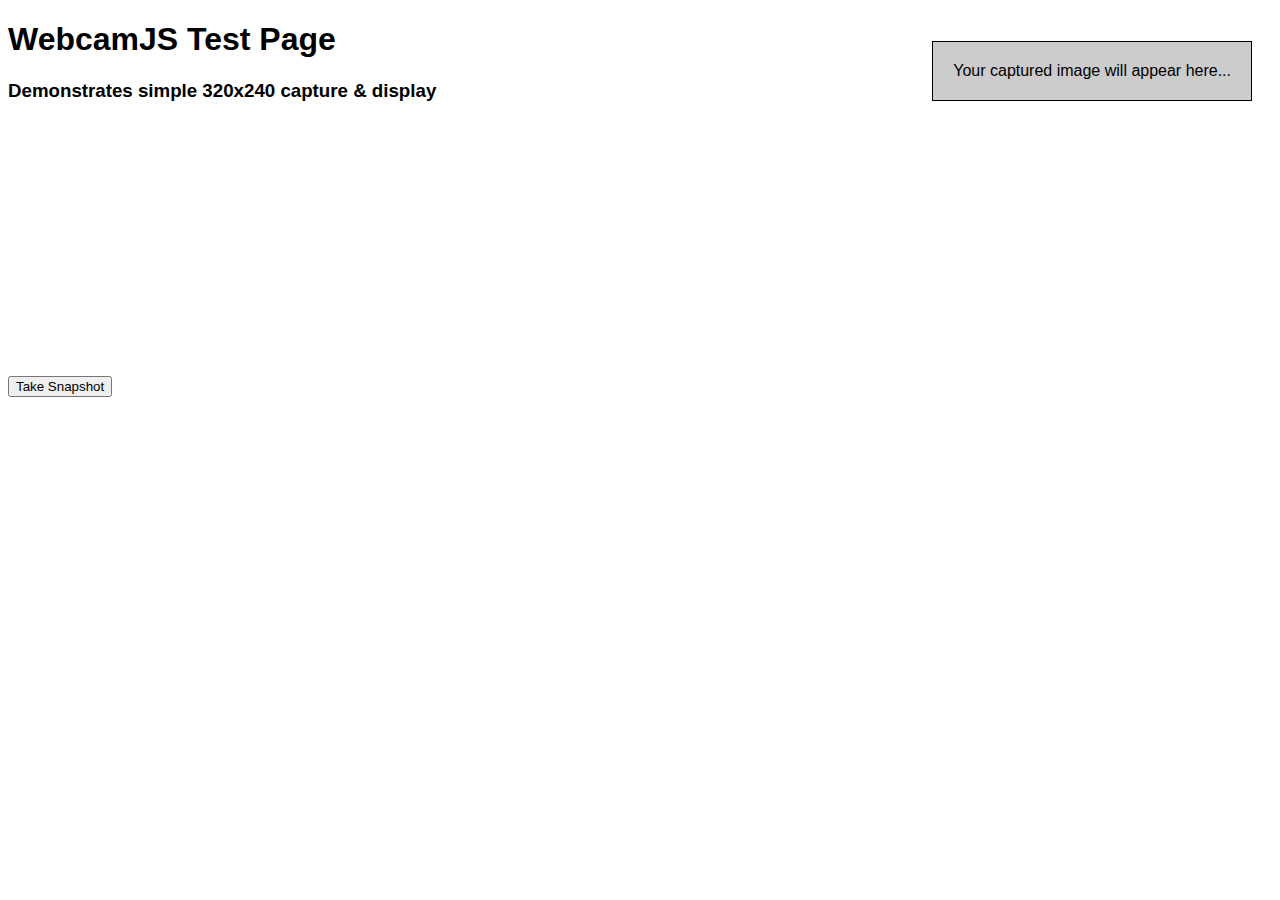
<file: public_html/external_library/webcamjs-master/demos/basic.html>
<!doctype html>

<html lang="en">
<head>
	<meta http-equiv="Content-Type" content="text/html; charset=utf-8">
	<title>WebcamJS Test Page</title>
	<style type="text/css">
		body { font-family: Helvetica, sans-serif; }
		h2, h3 { margin-top:0; }
		form { margin-top: 15px; }
		form > input { margin-right: 15px; }
		#results { float:right; margin:20px; padding:20px; border:1px solid; background:#ccc; }
	</style>
</head>
<body>
	<div id="results">Your captured image will appear here...</div>
	
	<h1>WebcamJS Test Page</h1>
	<h3>Demonstrates simple 320x240 capture &amp; display</h3>
	
	<div id="my_camera"></div>
	
	<!-- First, include the Webcam.js JavaScript Library -->
	<script type="text/javascript" src="../webcam.min.js"></script>
	
	<!-- Configure a few settings and attach camera -->
	<script language="JavaScript">
		Webcam.set({
			width: 320,
			height: 240,
			image_format: 'jpeg',
			jpeg_quality: 90
		});
		Webcam.attach( '#my_camera' );
	</script>
	
	<!-- A button for taking snaps -->
	<form>
		<input type=button value="Take Snapshot" onClick="take_snapshot()">
	</form>
	
	<!-- Code to handle taking the snapshot and displaying it locally -->
	<script language="JavaScript">
		function take_snapshot() {
			// take snapshot and get image data
			Webcam.snap( function(data_uri) {
				// display results in page
				document.getElementById('results').innerHTML = 
					'<h2>Here is your image:</h2>' + 
					'<img src="'+data_uri+'"/>';
			} );
		}
	</script>
	
</body>
</html>
</file>
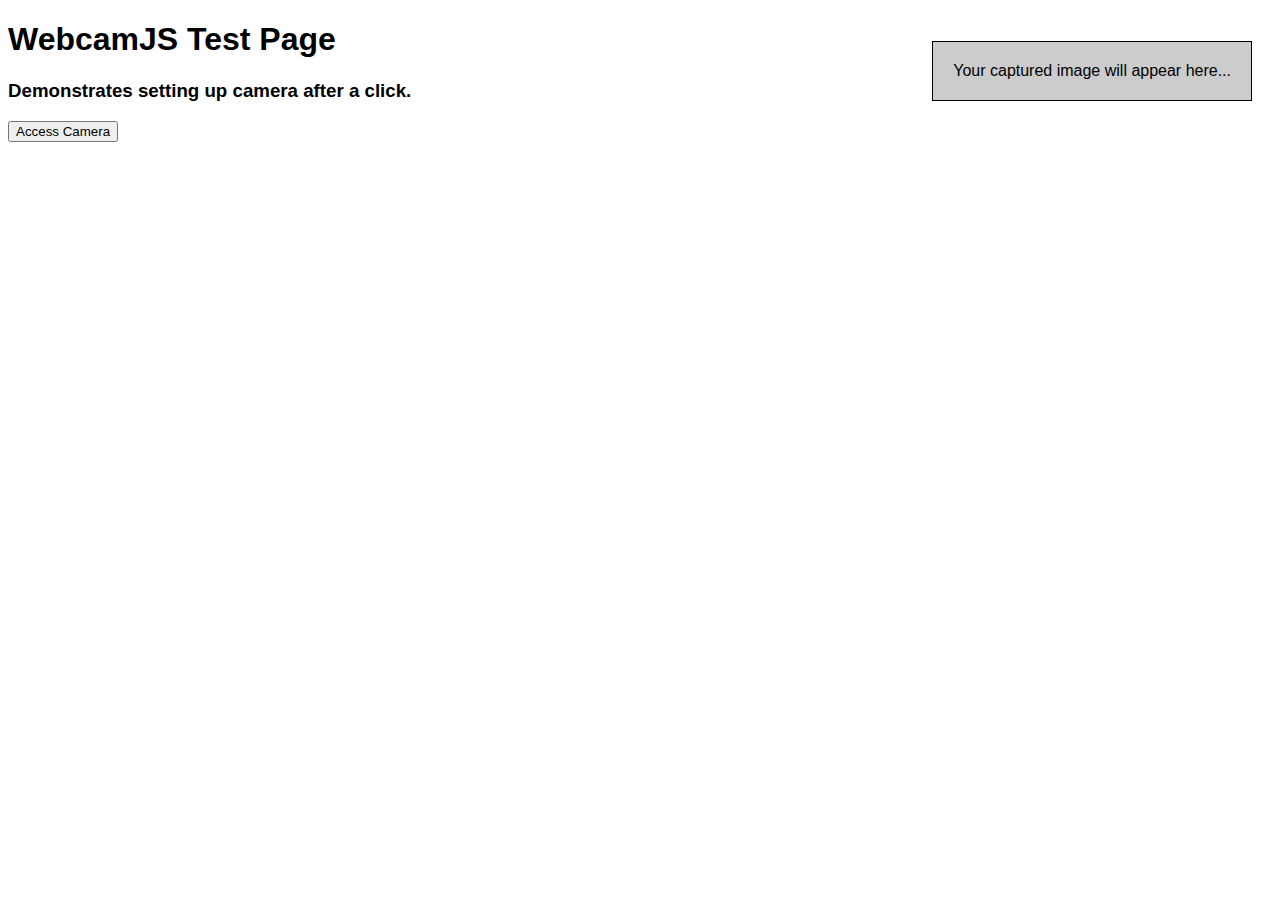
<file: public_html/external_library/webcamjs-master/demos/click-to-run.html>
<!doctype html>

<html lang="en">
<head>
	<meta http-equiv="Content-Type" content="text/html; charset=utf-8">
	<title>WebcamJS Test Page</title>
	<style type="text/css">
		body { font-family: Helvetica, sans-serif; }
		h2, h3 { margin-top:0; }
		form { margin-top: 15px; }
		form > input { margin-right: 15px; }
		#results { float:right; margin:20px; padding:20px; border:1px solid; background:#ccc; }
	</style>
</head>
<body>
	<div id="results">Your captured image will appear here...</div>
	
	<h1>WebcamJS Test Page</h1>
	<h3>Demonstrates setting up camera after a click.</h3>
	
	<div id="my_camera"></div>
	
	<!-- First, include the Webcam.js JavaScript Library -->
	<script src="//code.jquery.com/jquery-2.1.4.min.js"></script>
	<script type="text/javascript" src="../webcam.min.js"></script>
	
	<!-- Configure a few settings and attach camera -->
	<script language="JavaScript">
		Webcam.set({
			width: 320,
			height: 240,
			image_format: 'jpeg',
			jpeg_quality: 90
		});
	</script>
	
	<!-- A button for taking snaps -->
	<form>
		<input type="button" value="Access Camera" onClick="setup(); $(this).hide().next().show();">
		<input type="button" value="Take Snapshot" onClick="take_snapshot()" style="display:none">
	</form>
	
	<!-- Code to handle taking the snapshot and displaying it locally -->
	<script language="JavaScript">
		function setup() {
			Webcam.reset();
			Webcam.attach( '#my_camera' );
		}
		
		function take_snapshot() {
			// take snapshot and get image data
			Webcam.snap( function(data_uri) {
				// display results in page
				document.getElementById('results').innerHTML = 
					'<h2>Here is your image:</h2>' + 
					'<img src="'+data_uri+'"/>';
			} );
		}
	</script>
	
</body>
</html>
</file>
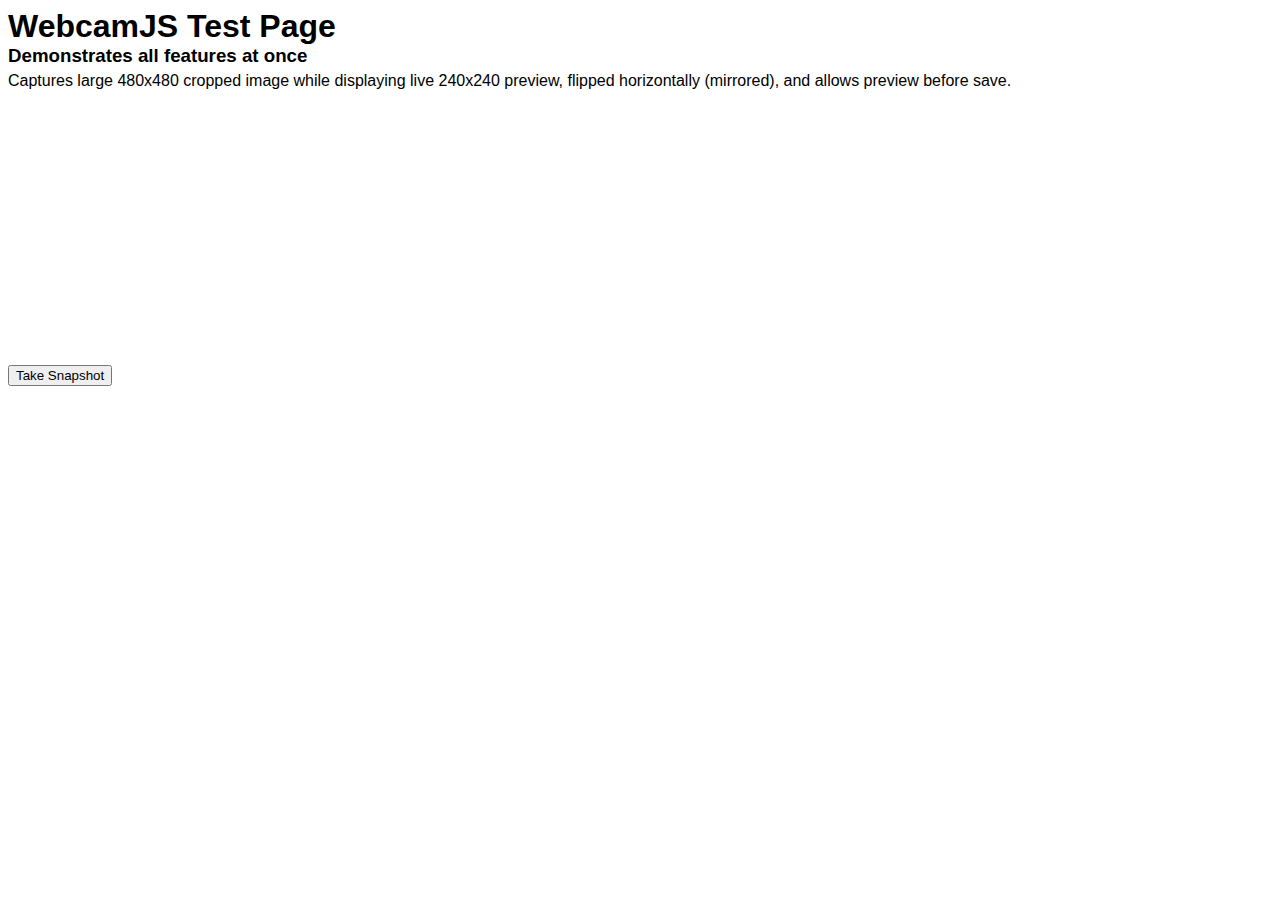
<file: public_html/external_library/webcamjs-master/demos/combo.html>
<!doctype html>

<html lang="en">
<head>
	<meta http-equiv="Content-Type" content="text/html; charset=utf-8">
	<title>WebcamJS Test Page</title>
	<style type="text/css">
		body { font-family: Helvetica, sans-serif; }
		h1, h2, h3 { margin-top:0; margin-bottom:0; }
		form { margin-top: 15px; }
		form input { margin-right: 15px; }
		#results { display:inline-block; margin:20px; padding:20px; border:1px solid; background:#ccc; }
	</style>
</head>
<body>
	
	<h1>WebcamJS Test Page</h1>
	<h3>Demonstrates all features at once</h3>
	<div style="margin-top:5px; margin-bottom:20px;">Captures large 480x480 cropped image while displaying live 240x240 preview, flipped horizontally (mirrored), and allows preview before save.</div>
	
	<div id="my_photo_booth">
		<div id="my_camera"></div>
		
		<!-- First, include the Webcam.js JavaScript Library -->
		<script type="text/javascript" src="../webcam.min.js"></script>
		
		<!-- Configure a few settings and attach camera -->
		<script language="JavaScript">
			Webcam.set({
				// live preview size
				width: 320,
				height: 240,
				
				// device capture size
				dest_width: 640,
				dest_height: 480,
				
				// final cropped size
				crop_width: 480,
				crop_height: 480,
				
				// format and quality
				image_format: 'jpeg',
				jpeg_quality: 90,
				
				// flip horizontal (mirror mode)
				flip_horiz: true
			});
			Webcam.attach( '#my_camera' );
		</script>
		
		<!-- A button for taking snaps -->
		<form>
			<div id="pre_take_buttons">
				<!-- This button is shown before the user takes a snapshot -->
				<input type=button value="Take Snapshot" onClick="preview_snapshot()">
			</div>
			<div id="post_take_buttons" style="display:none">
				<!-- These buttons are shown after a snapshot is taken -->
				<input type=button value="&lt; Take Another" onClick="cancel_preview()">
				<input type=button value="Save Photo &gt;" onClick="save_photo()" style="font-weight:bold;">
			</div>
		</form>
	</div>
	
	<div id="results" style="display:none">
		<!-- Your captured image will appear here... -->
	</div>
	
	<!-- Code to handle taking the snapshot and displaying it locally -->
	<script language="JavaScript">
		// preload shutter audio clip
		var shutter = new Audio();
		shutter.autoplay = false;
		shutter.src = navigator.userAgent.match(/Firefox/) ? 'shutter.ogg' : 'shutter.mp3';
		
		function preview_snapshot() {
			// play sound effect
			try { shutter.currentTime = 0; } catch(e) {;} // fails in IE
			shutter.play();
			
			// freeze camera so user can preview current frame
			Webcam.freeze();
			
			// swap button sets
			document.getElementById('pre_take_buttons').style.display = 'none';
			document.getElementById('post_take_buttons').style.display = '';
		}
		
		function cancel_preview() {
			// cancel preview freeze and return to live camera view
			Webcam.unfreeze();
			
			// swap buttons back to first set
			document.getElementById('pre_take_buttons').style.display = '';
			document.getElementById('post_take_buttons').style.display = 'none';
		}
		
		function save_photo() {
			// actually snap photo (from preview freeze) and display it
			Webcam.snap( function(data_uri) {
				// display results in page
				document.getElementById('results').innerHTML = 
					'<h2>Here is your large, cropped image:</h2>' + 
					'<img src="'+data_uri+'"/><br/></br>' + 
					'<a href="'+data_uri+'" target="_blank">Open image in new window...</a>';
				
				// shut down camera, stop capturing
				Webcam.reset();
				
				// show results, hide photo booth
				document.getElementById('results').style.display = '';
				document.getElementById('my_photo_booth').style.display = 'none';
			} );
		}
	</script>
	
</body>
</html>
</file>
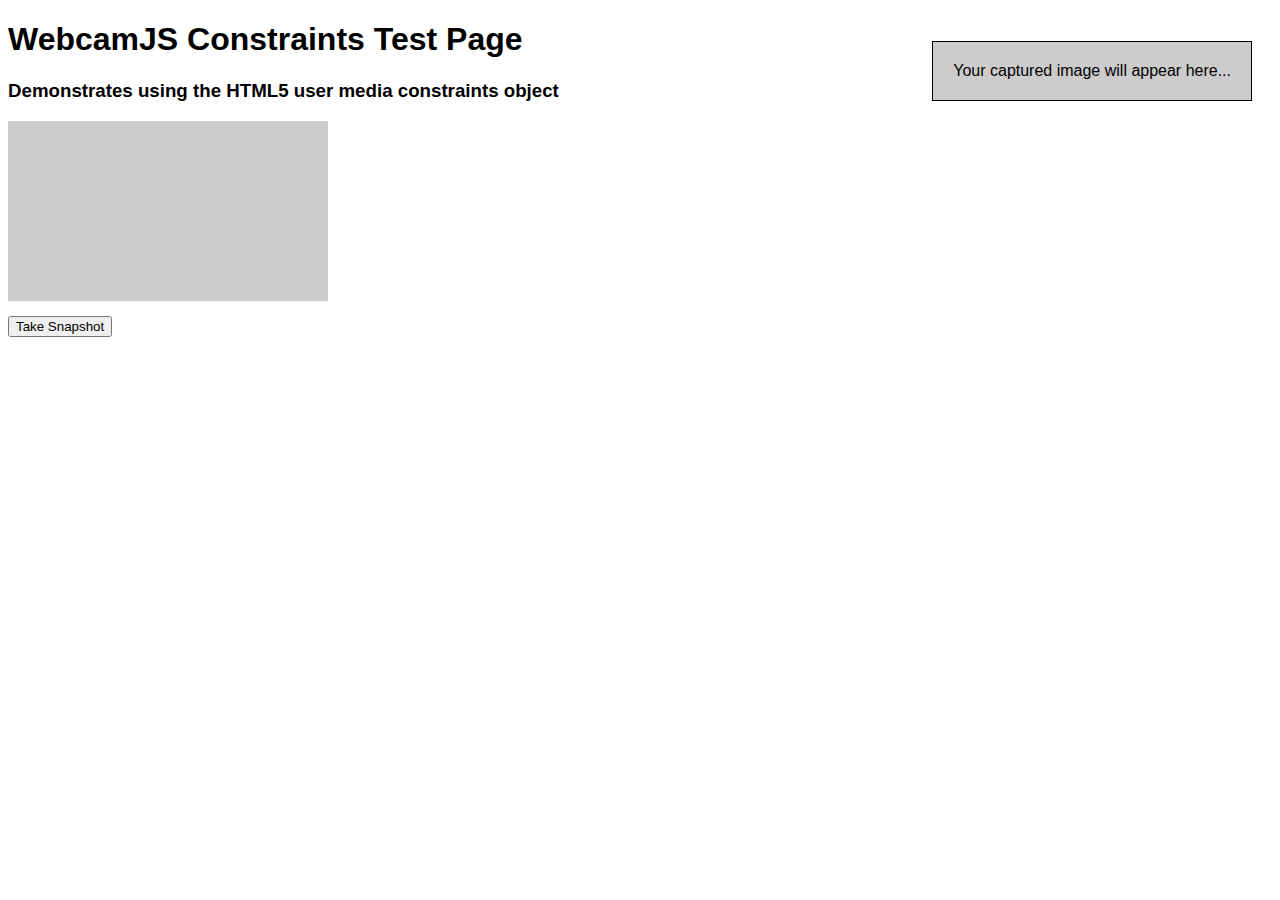
<file: public_html/external_library/webcamjs-master/demos/constraints.html>
<!doctype html>

<html lang="en">
<head>
	<meta http-equiv="Content-Type" content="text/html; charset=utf-8">
	<title>WebcamJS Constraints Test Page</title>
	<style type="text/css">
		body { font-family: Helvetica, sans-serif; }
		h2, h3 { margin-top:0; }
		form { margin-top: 15px; }
		form > input { margin-right: 15px; }
		#my_camera { background: #ccc; }
		#results { float:right; margin:20px; padding:20px; border:1px solid; background:#ccc; }
	</style>
</head>
<body>
	<div id="results">Your captured image will appear here...</div>
	
	<h1>WebcamJS Constraints Test Page</h1>
	<h3>Demonstrates using the HTML5 user media constraints object</h3>
	
	<div id="my_camera"></div>
	
	<!-- First, include the Webcam.js JavaScript Library -->
	<script type="text/javascript" src="../webcam.min.js"></script>
	
	<!-- Configure a few settings and attach camera -->
	<script language="JavaScript">
		Webcam.set({
			width: 320,
			height: 180,
			image_format: 'jpeg',
			jpeg_quality: 90,
			constraints: {
				width: 320, // { exact: 320 },
				height: 180, // { exact: 180 },
				facingMode: 'user',
				frameRate: 30
			}
		});
		Webcam.attach( '#my_camera' );
	</script>
	
	<!-- A button for taking snaps -->
	<form>
		<input type=button value="Take Snapshot" onClick="take_snapshot()">
	</form>
	
	<!-- Code to handle taking the snapshot and displaying it locally -->
	<script language="JavaScript">
		function take_snapshot() {
			// take snapshot and get image data
			Webcam.snap( function(data_uri) {
				// display results in page
				document.getElementById('results').innerHTML = 
					'<h2>Here is your image:</h2>' + 
					'<img src="'+data_uri+'"/>';
			} );
		}
	</script>
	
</body>
</html>
</file>
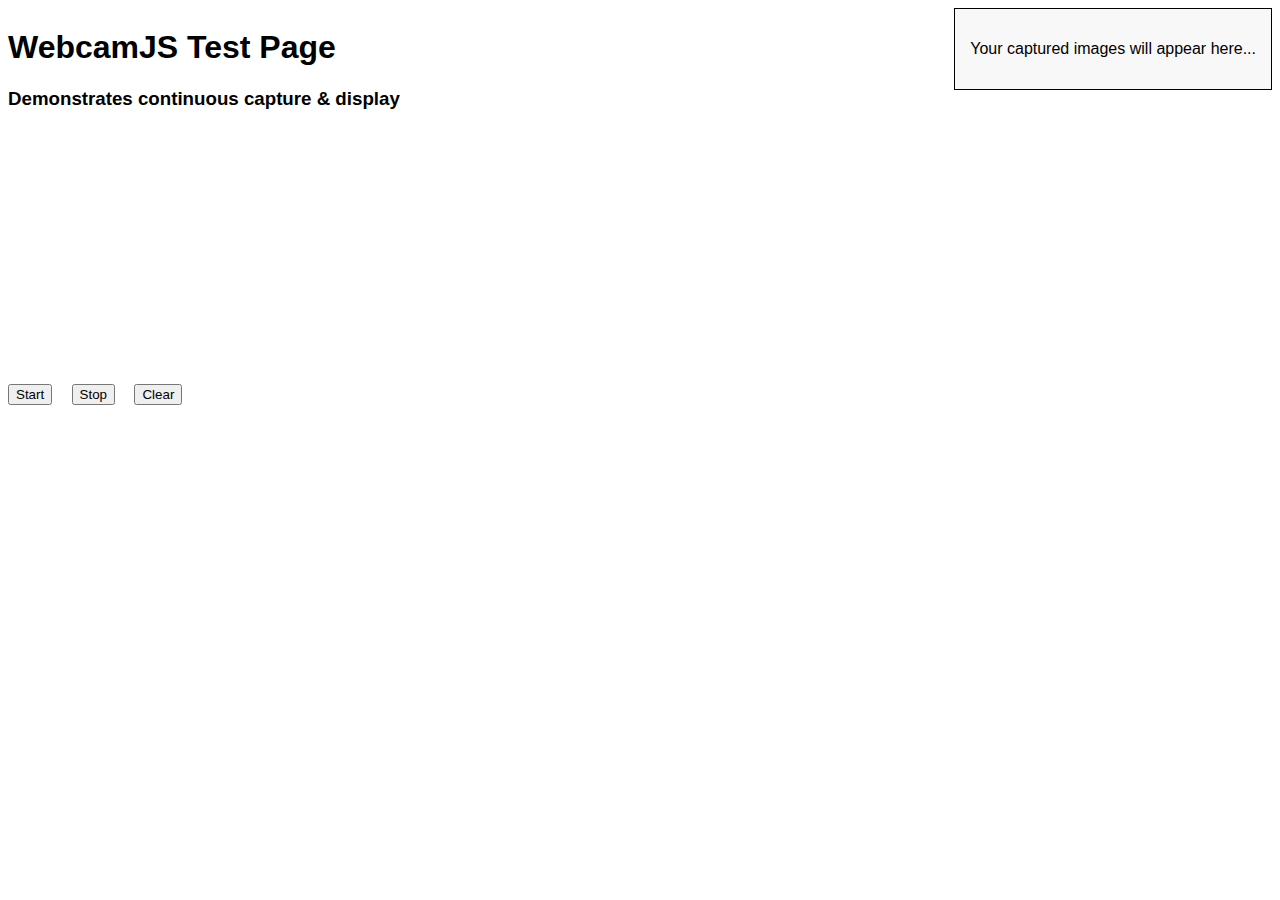
<file: public_html/external_library/webcamjs-master/demos/continuous.html>
<!doctype html>

<html lang="en">
<head>
	<meta http-equiv="Content-Type" content="text/html; charset=utf-8">
	<title>WebcamJS Test Page</title>
	<style type="text/css">
		body { font-family: Helvetica, sans-serif; }
		h2, h3 { margin-top:0; }
		form { margin-top: 15px; }
		form > input { margin-right: 15px; }
		#results { float:right; padding:15px; border:1px solid; background:#f8f8f8; }
		#results > img { width: 160px; height: 120px; }
		
		.left { float: left; }
		.right { float: right; }
		.half { width: 50%; }
	</style>
</head>
<body>	
	<div class="left">
		<h1>WebcamJS Test Page</h1>
		<h3>Demonstrates continuous capture &amp; display</h3>
		
		<div id="my_camera"></div>
		
		<!-- A button for taking snaps -->
		<form>
			<input type="button" value="Start" onClick="start_snapping()">
			<input type="button" value="Stop" onClick="stop_snapping()">
			<input type="button" value="Clear" onClick="erase_snaps()">
		</form>
	</div>
	
	<div class="right half">
		<div id="results"><p>Your captured images will appear here...</p></div>
	</div>
	
	<!-- First, include the Webcam.js JavaScript Library -->
	<script type="text/javascript" src="../webcam.min.js"></script>
	
	<!-- Configure a few settings and attach camera -->
	<script language="JavaScript">
		Webcam.set({
			width: 320,
			height: 240,
			image_format: 'jpeg',
			jpeg_quality: 90
		});
		Webcam.attach( '#my_camera' );
	</script>
	
	<!-- Code to handle taking the snapshot and displaying it locally -->
	<script language="JavaScript">
		var timer = null;
		
		function take_snapshot() {
			// take snapshot and get image data
			Webcam.snap( function(data_uri) {
				// display results in page
				var img = new Image();
				img.src = data_uri;
				
				document.getElementById('results').appendChild( img );
			} );
		}
		
		function start_snapping() {
			if (!timer) {
				take_snapshot();
				timer = setInterval( take_snapshot, 250 );
			}
		}
		
		function stop_snapping() {
			if (timer) {
				clearTimeout( timer );
				timer = null;
			}
		}
		
		function erase_snaps() {
			document.getElementById('results').innerHTML = '';
		}
	</script>
	
</body>
</html>
</file>
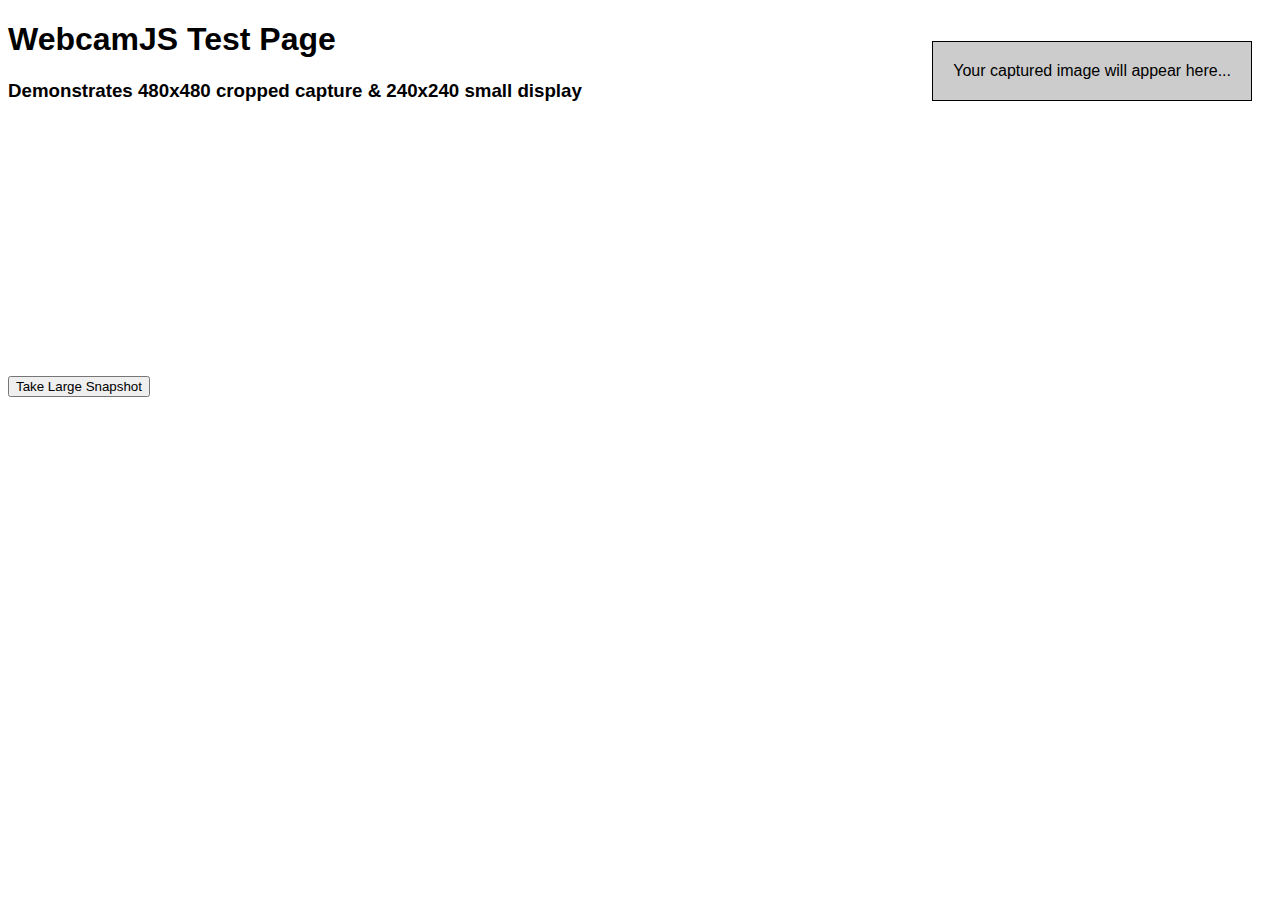
<file: public_html/external_library/webcamjs-master/demos/crop-large.html>
<!doctype html>

<html lang="en">
<head>
	<meta http-equiv="Content-Type" content="text/html; charset=utf-8">
	<title>WebcamJS Test Page</title>
	<style type="text/css">
		body { font-family: Helvetica, sans-serif; }
		h2, h3 { margin-top:0; }
		form { margin-top: 15px; }
		form > input { margin-right: 15px; }
		#results { float:right; margin:20px; padding:20px; border:1px solid; background:#ccc; }
	</style>
</head>
<body>
	<div id="results">Your captured image will appear here...</div>
	
	<h1>WebcamJS Test Page</h1>
	<h3>Demonstrates 480x480 cropped capture &amp; 240x240 small display</h3>
	
	<div id="my_camera"></div>
	
	<!-- First, include the Webcam.js JavaScript Library -->
	<script type="text/javascript" src="../webcam.min.js"></script>
	
	<!-- Configure a few settings and attach camera -->
	<script language="JavaScript">
		Webcam.set({
			// live preview size
			width: 320,
			height: 240,
			
			// device capture size
			dest_width: 640,
			dest_height: 480,
			
			// final cropped size
			crop_width: 480,
			crop_height: 480,
			
			// format and quality
			image_format: 'jpeg',
			jpeg_quality: 90
		});
		
		Webcam.attach( '#my_camera' );
	</script>
	
	<!-- A button for taking snaps -->
	<form>
		<input type=button value="Take Large Snapshot" onClick="take_snapshot()">
	</form>
	
	<!-- Code to handle taking the snapshot and displaying it locally -->
	<script language="JavaScript">
		function take_snapshot() {
			// take snapshot and get image data
			Webcam.snap( function(data_uri) {
				// display results in page
				document.getElementById('results').innerHTML = 
					'<h2>Here is your large image:</h2>' + 
					'<img src="'+data_uri+'"/>';
			} );
		}
	</script>
	
</body>
</html>
</file>
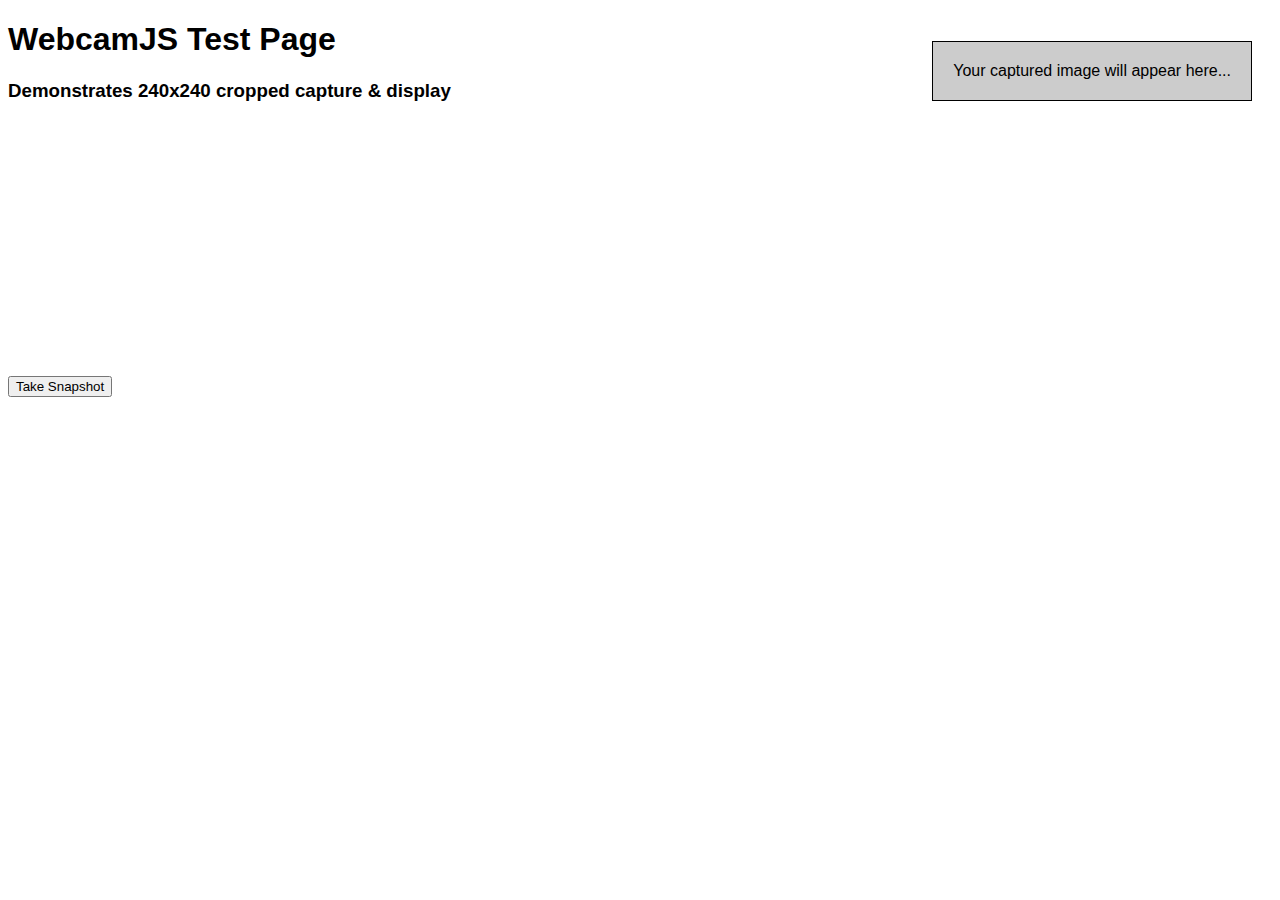
<file: public_html/external_library/webcamjs-master/demos/crop.html>
<!doctype html>

<html lang="en">
<head>
	<meta http-equiv="Content-Type" content="text/html; charset=utf-8">
	<title>WebcamJS Test Page</title>
	<style type="text/css">
		body { font-family: Helvetica, sans-serif; }
		h2, h3 { margin-top:0; }
		form { margin-top: 15px; }
		form > input { margin-right: 15px; }
		#results { float:right; margin:20px; padding:20px; border:1px solid; background:#ccc; }
	</style>
</head>
<body>
	<div id="results">Your captured image will appear here...</div>
	
	<h1>WebcamJS Test Page</h1>
	<h3>Demonstrates 240x240 cropped capture &amp; display</h3>
	
	<div id="my_camera"></div>
	
	<!-- First, include the Webcam.js JavaScript Library -->
	<script type="text/javascript" src="../webcam.min.js"></script>
	
	<!-- Configure a few settings and attach camera -->
	<script language="JavaScript">
		Webcam.set({
			// live preview size
			width: 320,
			height: 240,
			
			// device capture size
			dest_width: 320,
			dest_height: 240,
			
			// final cropped size
			crop_width: 240,
			crop_height: 240,
			
			// format and quality
			image_format: 'jpeg',
			jpeg_quality: 90
		});
		
		Webcam.attach( '#my_camera' );
	</script>
	
	<!-- A button for taking snaps -->
	<form>
		<input type=button value="Take Snapshot" onClick="take_snapshot()">
	</form>
	
	<!-- Code to handle taking the snapshot and displaying it locally -->
	<script language="JavaScript">
		function take_snapshot() {
			// take snapshot and get image data
			Webcam.snap( function(data_uri) {
				// display results in page
				document.getElementById('results').innerHTML = 
					'<h2>Here is your image:</h2>' + 
					'<img src="'+data_uri+'"/>';
			} );
		}
	</script>
	
</body>
</html>
</file>
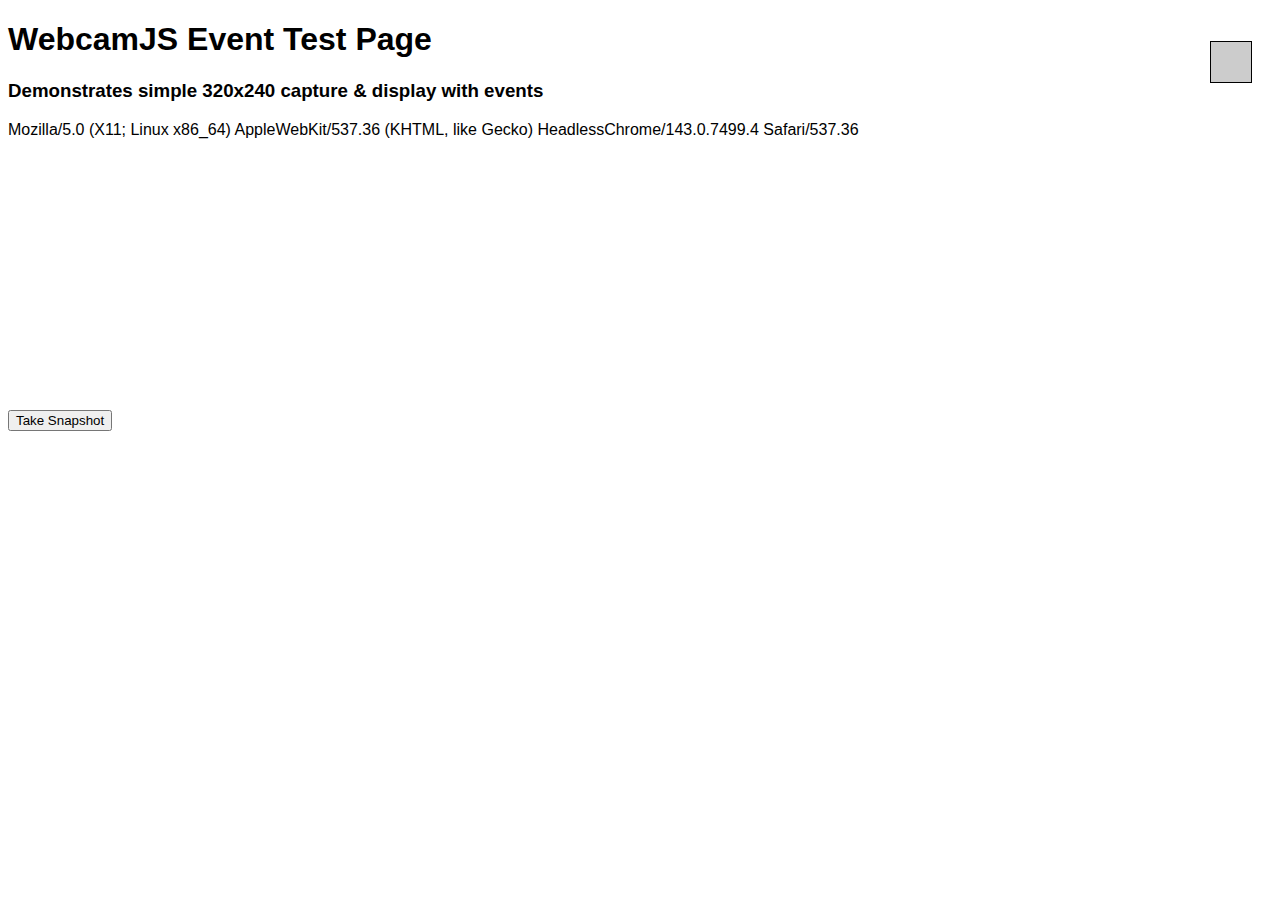
<file: public_html/external_library/webcamjs-master/demos/events.html>
<!doctype html>

<html lang="en">
<head>
	<meta http-equiv="Content-Type" content="text/html; charset=utf-8">
	<title>WebcamJS Event Test Page</title>
	<style type="text/css">
		body { font-family: Helvetica, sans-serif; }
		h2, h3 { margin-top:0; }
		form { margin-top: 15px; }
		form > input { margin-right: 15px; }
		#results { float:right; margin:20px; padding:20px; border:1px solid; background:#ccc; }
	</style>
</head>
<body>
	<div id="results"></div>
	
	<h1>WebcamJS Event Test Page</h1>
	<h3>Demonstrates simple 320x240 capture &amp; display with events</h3>
	<p><script> document.write(navigator.userAgent); </script></p>
	
	<div id="my_camera"></div>
	
	<!-- First, include the Webcam.js JavaScript Library -->
	<script type="text/javascript" src="../webcam.min.js"></script>
	
	<!-- Configure a few settings and attach camera -->
	<script language="JavaScript">
		Webcam.set({
			width: 320,
			height: 240,
			image_format: 'jpeg',
			jpeg_quality: 90
		});
		
		Webcam.on( 'load', function() {
			document.getElementById('results').innerHTML += '<p><b>EVENT FIRED:</b> Library loaded.</p>';
		} );
		Webcam.on( 'live', function() {
			document.getElementById('results').innerHTML += '<p><b>EVENT FIRED:</b> Camera is live.</p>';
		} );
		
		Webcam.attach( '#my_camera' );
	</script>
	
	<!-- A button for taking snaps -->
	<form>
		<input type=button value="Take Snapshot" onClick="take_snapshot()">
	</form>
	
	<!-- Code to handle taking the snapshot and displaying it locally -->
	<script language="JavaScript">
		function take_snapshot() {
			// take snapshot and get image data
			Webcam.snap( function(data_uri) {
				// display results in page
				document.getElementById('results').innerHTML = 
					'<h2>Here is your image:</h2>' + 
					'<img src="'+data_uri+'"/>';
			} );
		}
	</script>
	
</body>
</html>
</file>
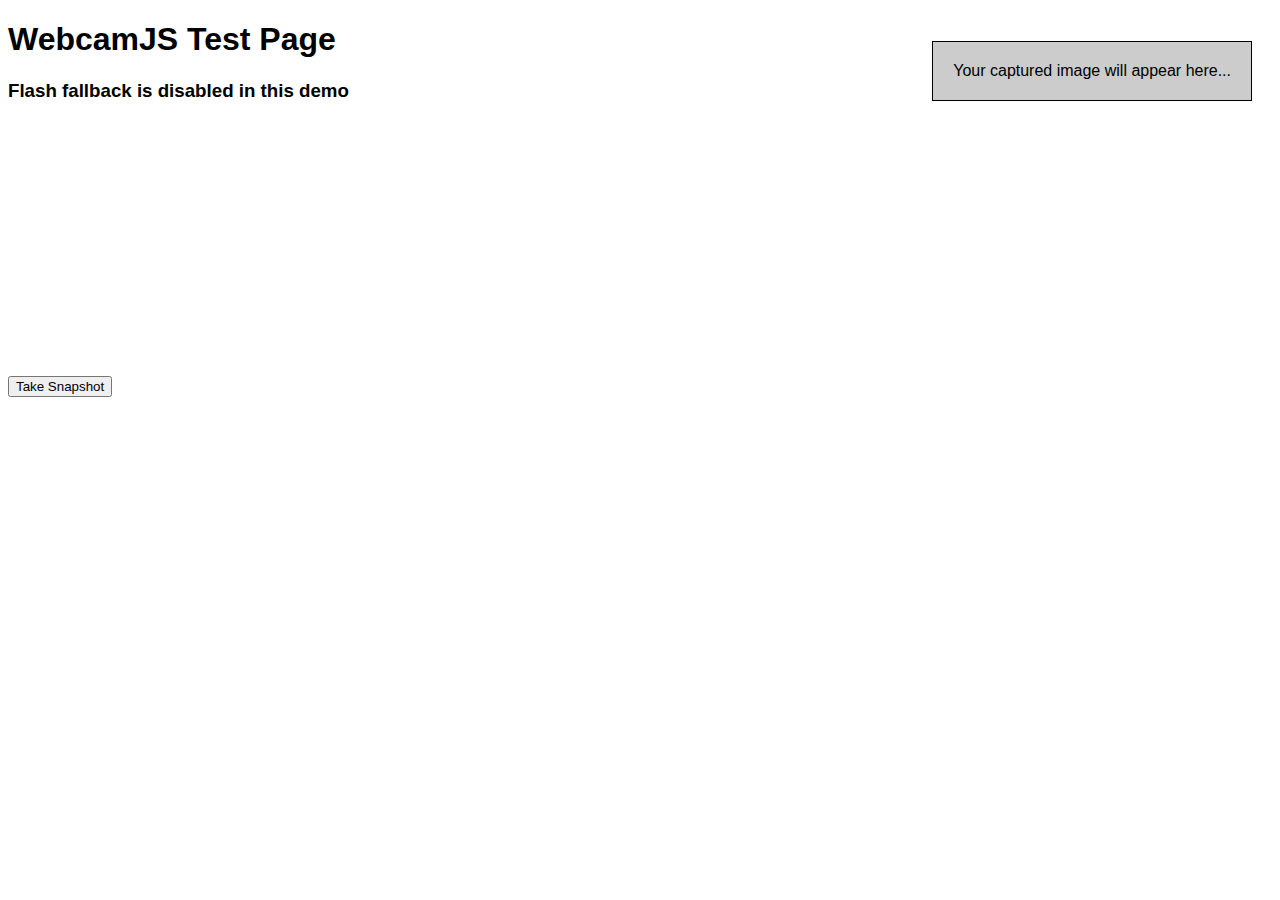
<file: public_html/external_library/webcamjs-master/demos/flash-disabled.html>
<!doctype html>

<html lang="en">
<head>
	<meta http-equiv="Content-Type" content="text/html; charset=utf-8">
	<title>WebcamJS Test Page - Flash Disabled</title>
	<style type="text/css">
		body { font-family: Helvetica, sans-serif; }
		h2, h3 { margin-top:0; }
		form { margin-top: 15px; }
		form > input { margin-right: 15px; }
		#results { float:right; margin:20px; padding:20px; border:1px solid; background:#ccc; }
	</style>
</head>
<body>
	<div id="results">Your captured image will appear here...</div>
	
	<h1>WebcamJS Test Page</h1>
	<h3>Flash fallback is disabled in this demo</h3>
	
	<div id="my_camera"></div>
	
	<!-- First, include the Webcam.js JavaScript Library -->
	<script type="text/javascript" src="../webcam.min.js"></script>
	
	<!-- Configure a few settings and attach camera -->
	<script language="JavaScript">
		Webcam.set({
			width: 320,
			height: 240,
			image_format: 'jpeg',
			jpeg_quality: 90,
			enable_flash: false
		});
		Webcam.attach( '#my_camera' );
	</script>
	
	<!-- A button for taking snaps -->
	<form>
		<input type=button value="Take Snapshot" onClick="take_snapshot()">
	</form>
	
	<!-- Code to handle taking the snapshot and displaying it locally -->
	<script language="JavaScript">
		function take_snapshot() {
			// take snapshot and get image data
			Webcam.snap( function(data_uri) {
				// display results in page
				document.getElementById('results').innerHTML = 
					'<h2>Here is your image:</h2>' + 
					'<img src="'+data_uri+'"/>';
			} );
		}
	</script>
	
</body>
</html>
</file>
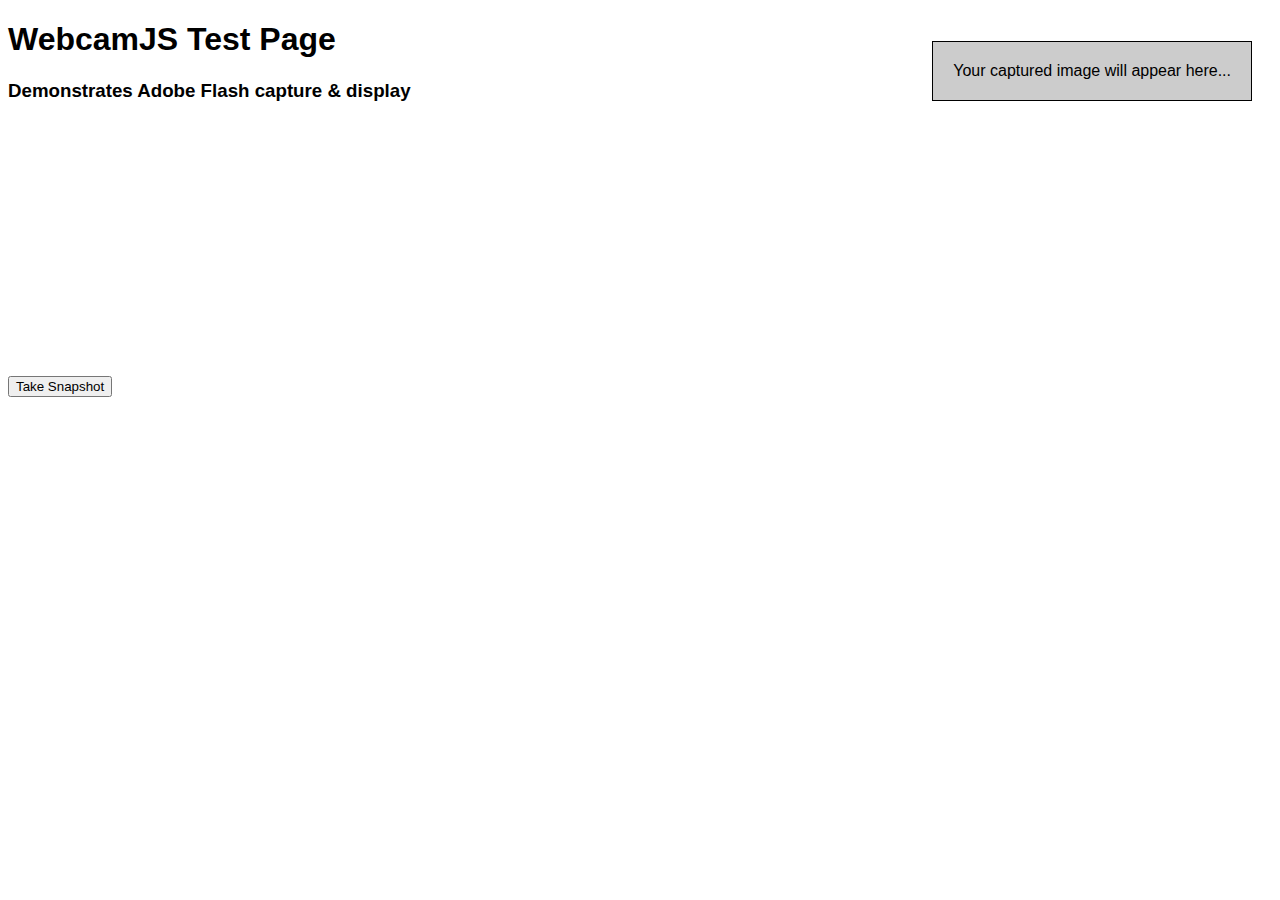
<file: public_html/external_library/webcamjs-master/demos/flash.html>
<!doctype html>

<html lang="en">
<head>
	<meta http-equiv="Content-Type" content="text/html; charset=utf-8">
	<title>WebcamJS Test Page</title>
	<style type="text/css">
		body { font-family: Helvetica, sans-serif; }
		h2, h3 { margin-top:0; }
		form { margin-top: 15px; }
		form > input { margin-right: 15px; }
		#results { float:right; margin:20px; padding:20px; border:1px solid; background:#ccc; }
	</style>
</head>
<body>
	<div id="results">Your captured image will appear here...</div>
	
	<h1>WebcamJS Test Page</h1>
	<h3>Demonstrates Adobe Flash capture &amp; display</h3>
	
	<div id="my_camera"></div>
	
	<!-- First, include the Webcam.js JavaScript Library -->
	<script type="text/javascript" src="../webcam.min.js"></script>
	
	<!-- Configure a few settings and attach camera -->
	<script language="JavaScript">
		Webcam.set({
			width: 320,
			height: 240,
			force_flash: true,
			image_format: 'jpeg',
			jpeg_quality: 90
		});
		Webcam.attach( '#my_camera' );
	</script>
	
	<!-- A button for taking snaps -->
	<form>
		<input type=button value="Take Snapshot" onClick="take_snapshot()">
	</form>
	
	<!-- Code to handle taking the snapshot and displaying it locally -->
	<script language="JavaScript">
		function take_snapshot() {
			// take snapshot and get image data
			Webcam.snap( function(data_uri) {
				// display results in page
				document.getElementById('results').innerHTML = 
					'<h2>Here is your image:</h2>' + 
					'<img src="'+data_uri+'"/>';
			} );
		}
	</script>
	
</body>
</html>
</file>
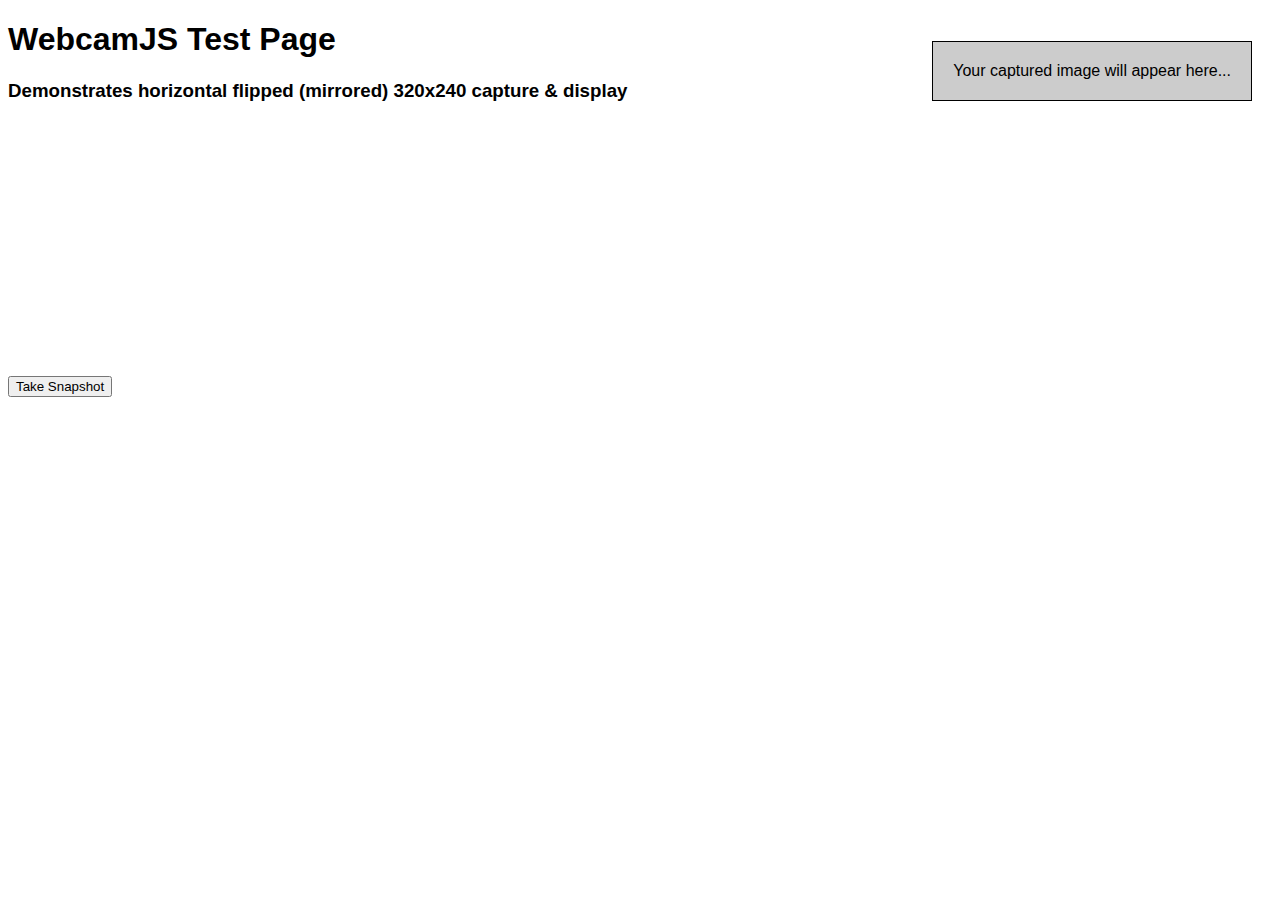
<file: public_html/external_library/webcamjs-master/demos/flip-flash.html>
<!doctype html>

<html lang="en">
<head>
	<meta http-equiv="Content-Type" content="text/html; charset=utf-8">
	<title>WebcamJS Test Page</title>
	<style type="text/css">
		body { font-family: Helvetica, sans-serif; }
		h2, h3 { margin-top:0; }
		form { margin-top: 15px; }
		form > input { margin-right: 15px; }
		#results { float:right; margin:20px; padding:20px; border:1px solid; background:#ccc; }
	</style>
</head>
<body>
	<div id="results">Your captured image will appear here...</div>
	
	<h1>WebcamJS Test Page</h1>
	<h3>Demonstrates horizontal flipped (mirrored) 320x240 capture &amp; display</h3>
	
	<div id="my_camera"></div>
	
	<!-- First, include the Webcam.js JavaScript Library -->
	<script type="text/javascript" src="../webcam.min.js"></script>
	
	<!-- Configure a few settings and attach camera -->
	<script language="JavaScript">
		Webcam.set({
			width: 320,
			height: 240,
			image_format: 'jpeg',
			jpeg_quality: 90,
			flip_horiz: true,
			force_flash: true
		});
		Webcam.attach( '#my_camera' );
	</script>
	
	<!-- A button for taking snaps -->
	<form>
		<input type=button value="Take Snapshot" onClick="take_snapshot()">
	</form>
	
	<!-- Code to handle taking the snapshot and displaying it locally -->
	<script language="JavaScript">
		function take_snapshot() {
			// take snapshot and get image data
			Webcam.snap( function(data_uri) {
				// display results in page
				document.getElementById('results').innerHTML = 
					'<h2>Here is your image:</h2>' + 
					'<img src="'+data_uri+'"/>';
			} );
		}
	</script>
	
</body>
</html>
</file>
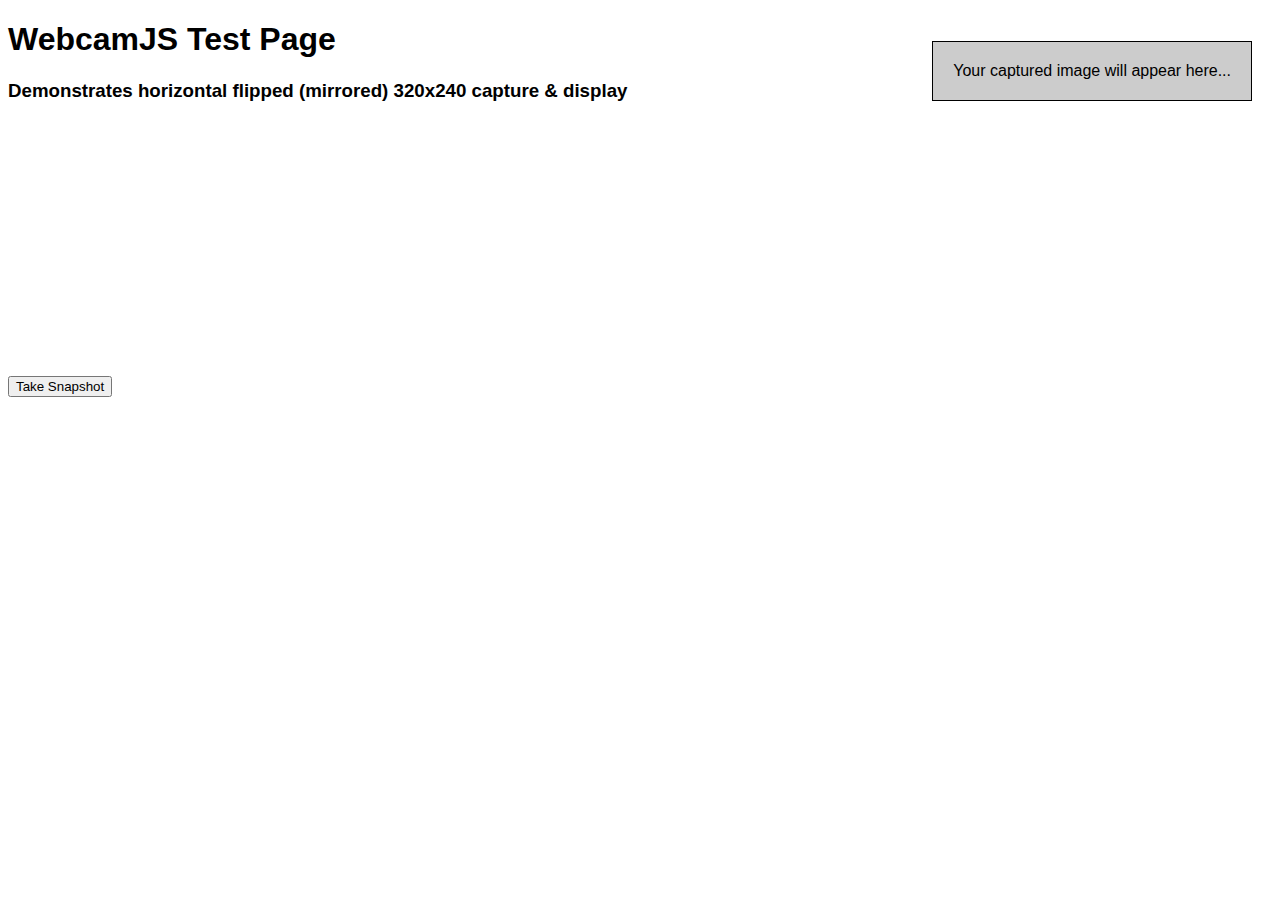
<file: public_html/external_library/webcamjs-master/demos/flip.html>
<!doctype html>

<html lang="en">
<head>
	<meta http-equiv="Content-Type" content="text/html; charset=utf-8">
	<title>WebcamJS Test Page</title>
	<style type="text/css">
		body { font-family: Helvetica, sans-serif; }
		h2, h3 { margin-top:0; }
		form { margin-top: 15px; }
		form > input { margin-right: 15px; }
		#results { float:right; margin:20px; padding:20px; border:1px solid; background:#ccc; }
	</style>
</head>
<body>
	<div id="results">Your captured image will appear here...</div>
	
	<h1>WebcamJS Test Page</h1>
	<h3>Demonstrates horizontal flipped (mirrored) 320x240 capture &amp; display</h3>
	
	<div id="my_camera"></div>
	
	<!-- First, include the Webcam.js JavaScript Library -->
	<script type="text/javascript" src="../webcam.min.js"></script>
	
	<!-- Configure a few settings and attach camera -->
	<script language="JavaScript">
		Webcam.set({
			width: 320,
			height: 240,
			image_format: 'jpeg',
			jpeg_quality: 90,
			flip_horiz: true
		});
		Webcam.attach( '#my_camera' );
	</script>
	
	<!-- A button for taking snaps -->
	<form>
		<input type=button value="Take Snapshot" onClick="take_snapshot()">
	</form>
	
	<!-- Code to handle taking the snapshot and displaying it locally -->
	<script language="JavaScript">
		function take_snapshot() {
			// take snapshot and get image data
			Webcam.snap( function(data_uri) {
				// display results in page
				document.getElementById('results').innerHTML = 
					'<h2>Here is your image:</h2>' + 
					'<img src="'+data_uri+'"/>';
			} );
		}
	</script>
	
</body>
</html>
</file>
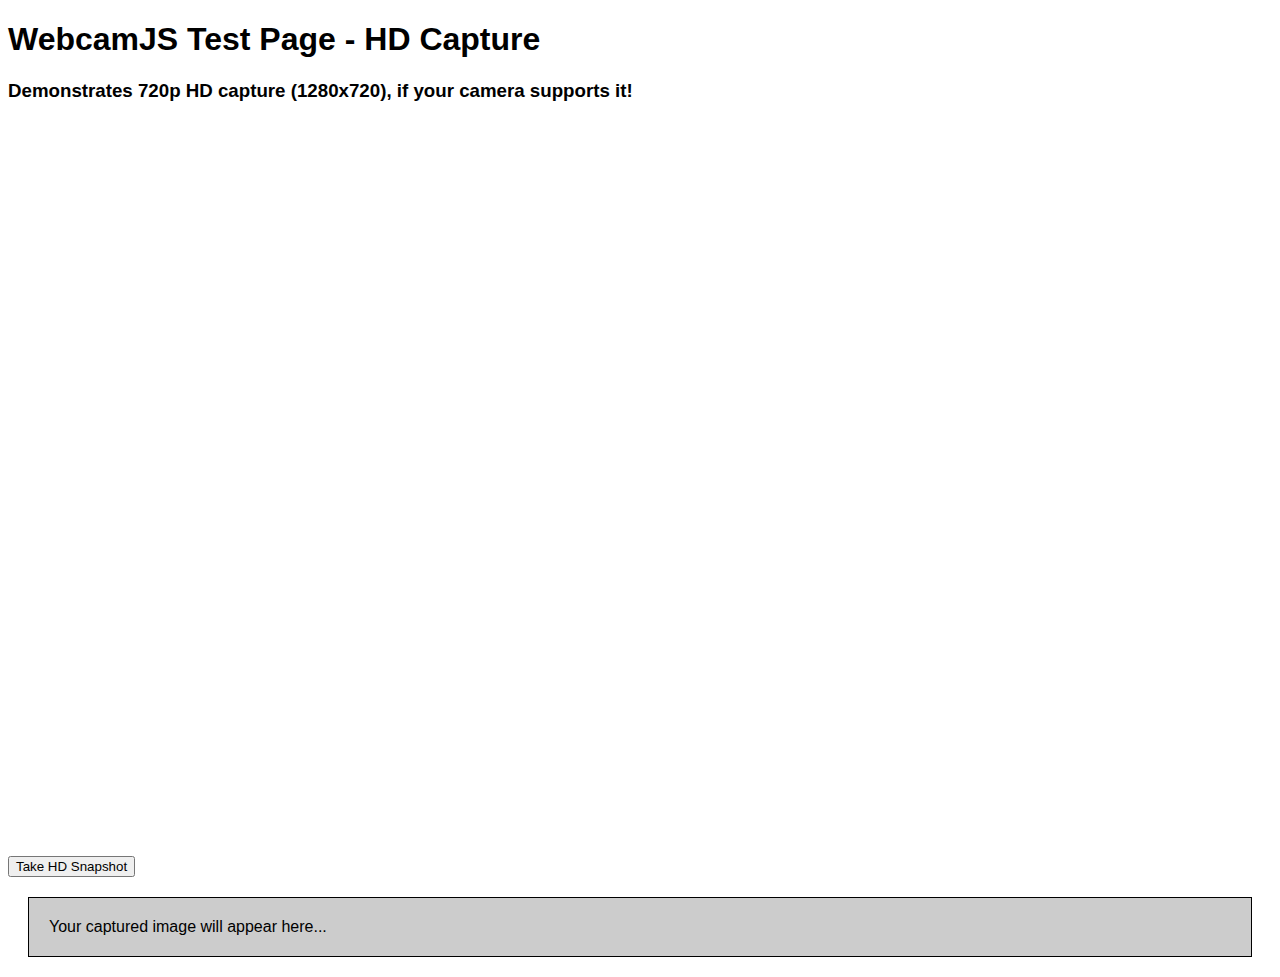
<file: public_html/external_library/webcamjs-master/demos/hd.html>
<!doctype html>

<html lang="en">
<head>
	<meta http-equiv="Content-Type" content="text/html; charset=utf-8">
	<title>WebcamJS Test Page - HD Capture</title>
	<style type="text/css">
		body { font-family: Helvetica, sans-serif; }
		h2, h3 { margin-top:0; }
		form { margin-top: 15px; }
		form > input { margin-right: 15px; }
		#results { margin:20px; padding:20px; border:1px solid; background:#ccc; }
	</style>
</head>
<body>
	<h1>WebcamJS Test Page - HD Capture</h1>
	<h3>Demonstrates 720p HD capture (1280x720), if your camera supports it!</h3>
	
	<div id="my_camera"></div>
	
	<!-- First, include the Webcam.js JavaScript Library -->
	<script type="text/javascript" src="../webcam.min.js"></script>
	
	<!-- Configure a few settings and attach camera -->
	<script language="JavaScript">
		Webcam.set({
			width: 1280,
			height: 720,
			image_format: 'jpeg',
			jpeg_quality: 90,
			constraints: {
				width: { exact: 1280 },
				height: { exact: 720 }
			}
		});
		Webcam.attach( '#my_camera' );
	</script>
	
	<!-- A button for taking snaps -->
	<form>
		<input type=button value="Take HD Snapshot" onClick="take_snapshot()">
	</form>
	
	<!-- Code to handle taking the snapshot and displaying it locally -->
	<script language="JavaScript">
		function take_snapshot() {
			// take snapshot and get image data
			Webcam.snap( function(data_uri) {
				// display results in page
				document.getElementById('results').innerHTML = 
					'<h2>Here is your large image:</h2>' + 
					'<img src="'+data_uri+'"/>';
			} );
		}
	</script>
	
	<div id="results">Your captured image will appear here...</div>
	
</body>
</html>
</file>
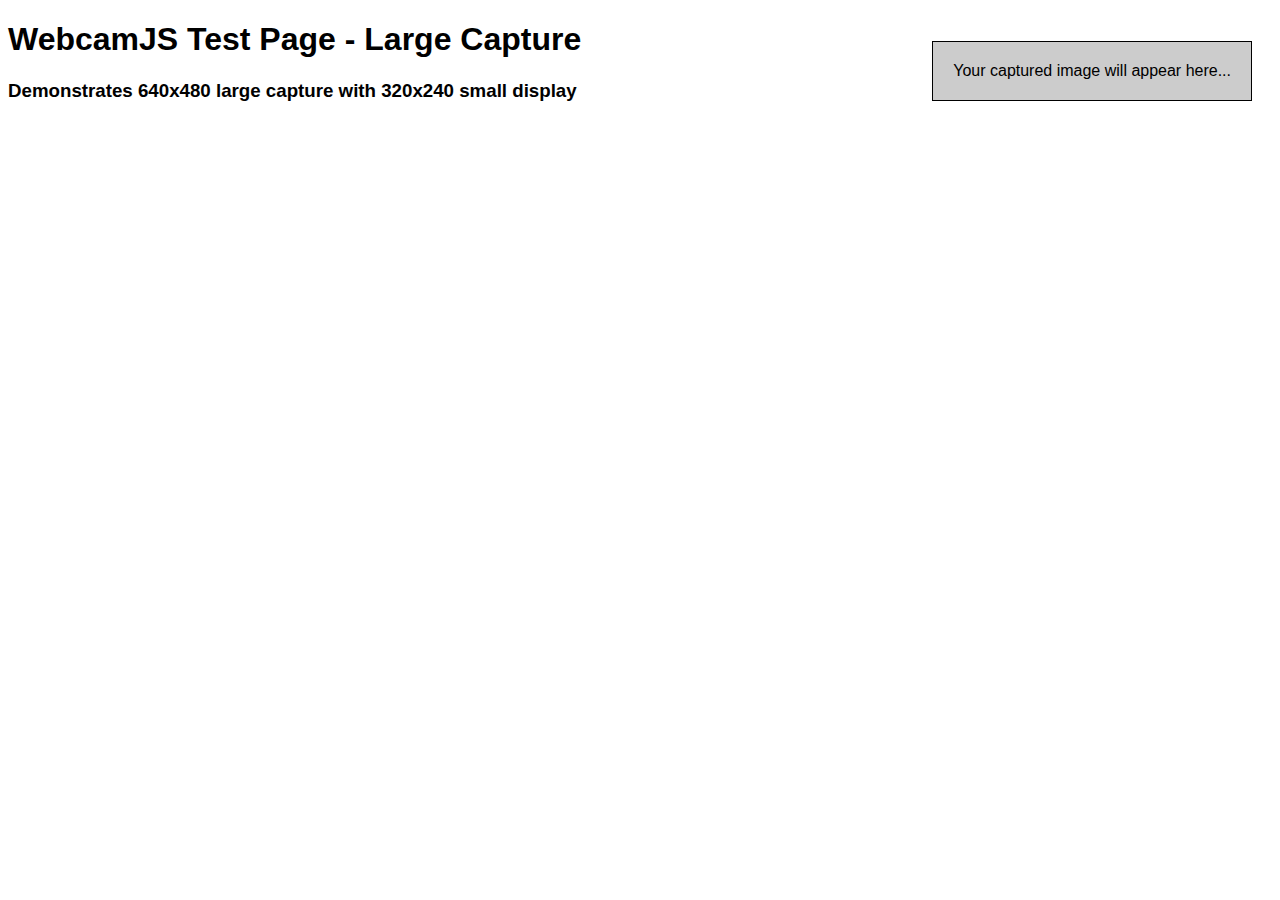
<file: public_html/external_library/webcamjs-master/demos/ios-large.html>
<!doctype html>

<html lang="en">
<head>
	<meta http-equiv="Content-Type" content="text/html; charset=utf-8">
	<title>WebcamJS Test Page - Large Capture</title>
	<style type="text/css">
		body { font-family: Helvetica, sans-serif; }
		h2, h3 { margin-top:0; }
		form { margin-top: 15px; }
		form > input { margin-right: 15px; }
		#results { float:right; margin:20px; padding:20px; border:1px solid; background:#ccc; }
	</style>
</head>
<body>
	<div id="results">Your captured image will appear here...</div>
	
	<h1>WebcamJS Test Page - Large Capture</h1>
	<h3>Demonstrates 640x480 large capture with 320x240 small display</h3>
	
	<div id="my_camera"></div>
	
	<!-- First, include the Webcam.js JavaScript Library -->
	<script type="text/javascript" src="../webcam.min.js"></script>
	
	<!-- Configure a few settings and attach camera -->
	<script language="JavaScript">
		Webcam.set({
			width: 320,
			height: 240,
			dest_width: 640,
			dest_height: 480,
			image_format: 'jpeg',
			jpeg_quality: 90,
			user_callback: function(data_uri) {
				// display results in page
				document.getElementById('results').innerHTML = 
					'<h2>Here is your large image:</h2>' + 
					'<img src="'+data_uri+'"/>';
			}
		});
		Webcam.attach( '#my_camera' );
	</script>
</body>
</html>
</file>
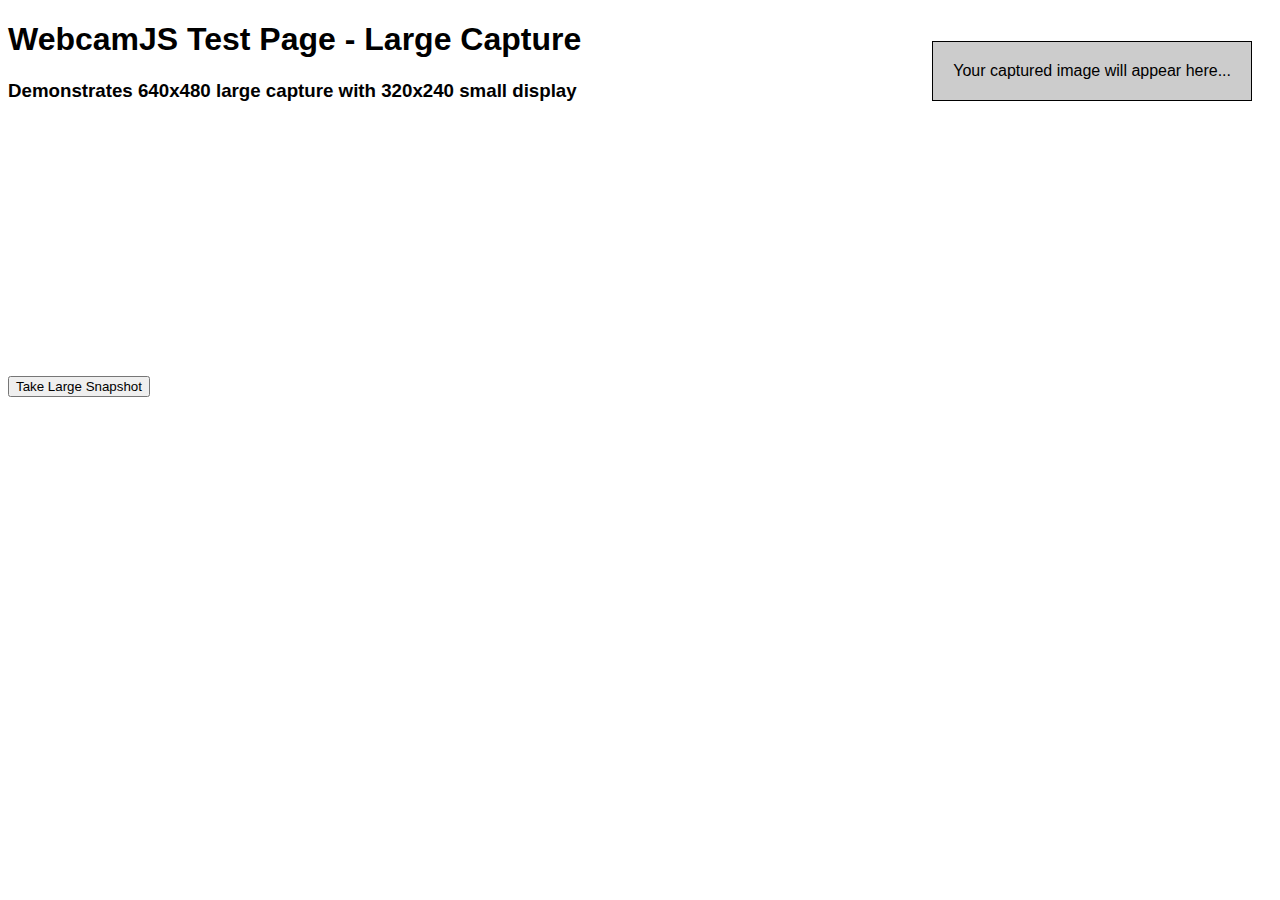
<file: public_html/external_library/webcamjs-master/demos/large.html>
<!doctype html>

<html lang="en">
<head>
	<meta http-equiv="Content-Type" content="text/html; charset=utf-8">
	<title>WebcamJS Test Page - Large Capture</title>
	<style type="text/css">
		body { font-family: Helvetica, sans-serif; }
		h2, h3 { margin-top:0; }
		form { margin-top: 15px; }
		form > input { margin-right: 15px; }
		#results { float:right; margin:20px; padding:20px; border:1px solid; background:#ccc; }
	</style>
</head>
<body>
	<div id="results">Your captured image will appear here...</div>
	
	<h1>WebcamJS Test Page - Large Capture</h1>
	<h3>Demonstrates 640x480 large capture with 320x240 small display</h3>
	
	<div id="my_camera"></div>
	
	<!-- First, include the Webcam.js JavaScript Library -->
	<script type="text/javascript" src="../webcam.min.js"></script>
	
	<!-- Configure a few settings and attach camera -->
	<script language="JavaScript">
		Webcam.set({
			width: 320,
			height: 240,
			dest_width: 640,
			dest_height: 480,
			image_format: 'jpeg',
			jpeg_quality: 90
		});
		Webcam.attach( '#my_camera' );
	</script>
	
	<!-- A button for taking snaps -->
	<form>
		<input type=button value="Take Large Snapshot" onClick="take_snapshot()">
	</form>
	
	<!-- Code to handle taking the snapshot and displaying it locally -->
	<script language="JavaScript">
		function take_snapshot() {
			// take snapshot and get image data
			Webcam.snap( function(data_uri) {
				// display results in page
				document.getElementById('results').innerHTML = 
					'<h2>Here is your large image:</h2>' + 
					'<img src="'+data_uri+'"/>';
			} );
		}
	</script>
	
</body>
</html>
</file>
